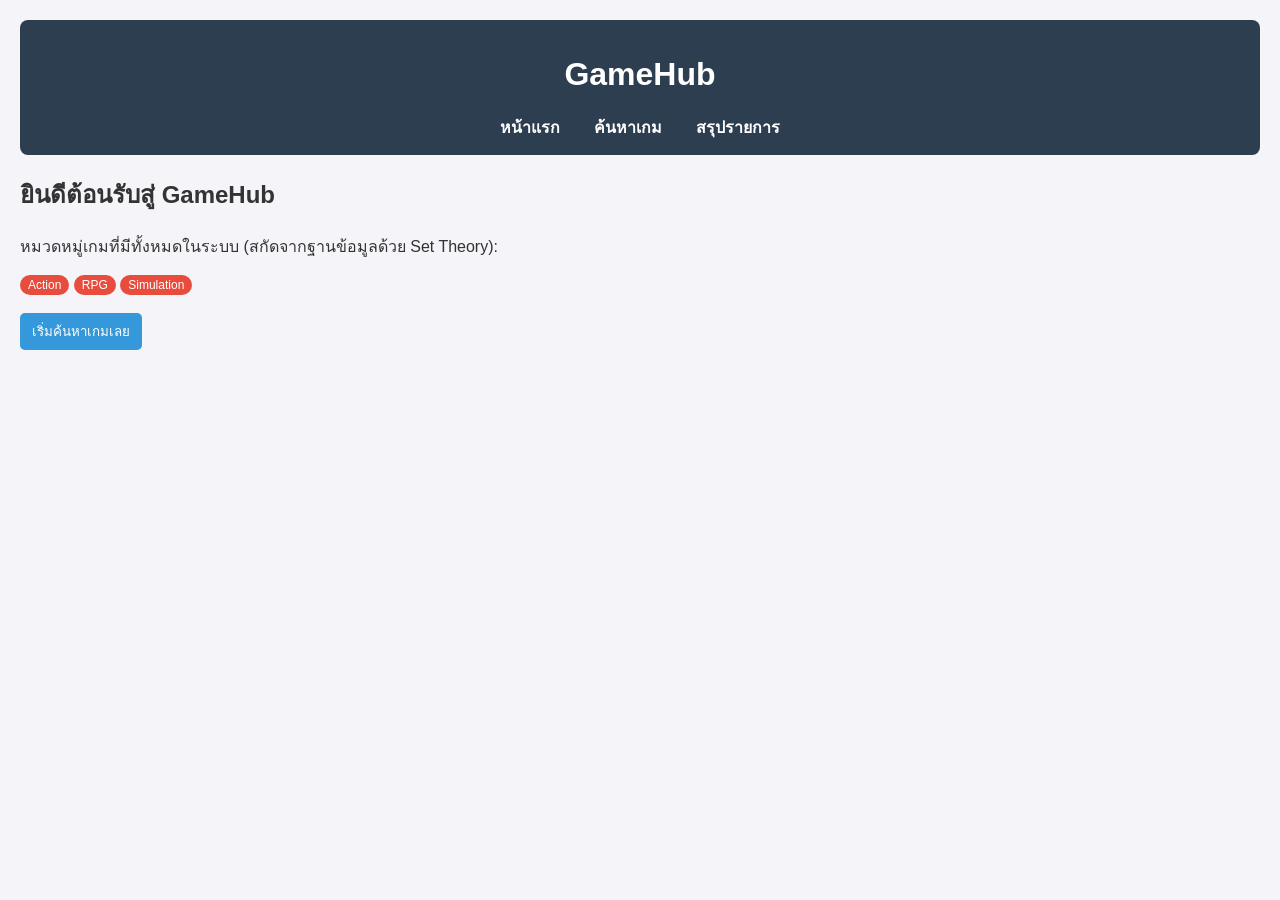
<file: index.html>
<!DOCTYPE html>
<html lang="th">
<head>
    <meta charset="UTF-8">
    <title>GameHub - หน้าแรก</title>
    <link rel="stylesheet" href="style.css">
</head>
<body onload="renderGenres()">
    <header>
        <h1>GameHub</h1>
        <nav>
            <a href="index.html">หน้าแรก</a>
            <a href="explore.html">ค้นหาเกม</a>
            <a href="summary.html">สรุปรายการ</a>
        </nav>
    </header>

    <h2>ยินดีต้อนรับสู่ GameHub</h2>
    <p>หมวดหมู่เกมที่มีทั้งหมดในระบบ (สกัดจากฐานข้อมูลด้วย Set Theory):</p>
    <div id="genre-list" style="margin-bottom: 20px;"></div>
    
    <button onclick="window.location.href='explore.html'">เริ่มค้นหาเกมเลย</button>

    <script src="script.js"></script>
</body>
</html>
</file>
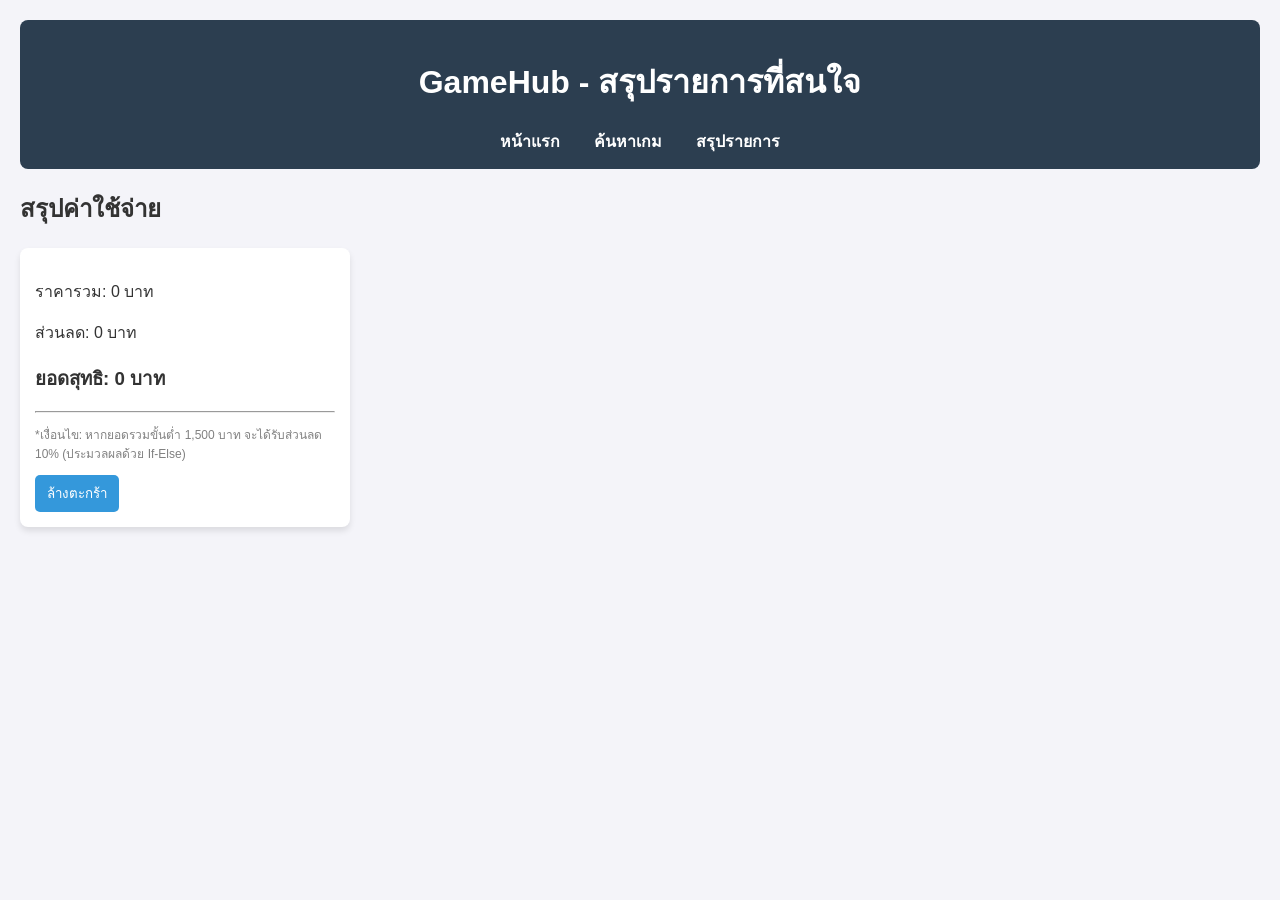
<file: summary.html>
<!DOCTYPE html>
<html lang="th">
<head>
    <meta charset="UTF-8">
    <title>GameHub - สรุปรายการ</title>
    <link rel="stylesheet" href="style.css">
</head>
<body onload="calculateDiscount()">
    <header>
        <h1>GameHub - สรุปรายการที่สนใจ</h1>
        <nav>
            <a href="index.html">หน้าแรก</a>
            <a href="explore.html">ค้นหาเกม</a>
            <a href="summary.html">สรุปรายการ</a>
        </nav>
    </header>

    <h2>สรุปค่าใช้จ่าย</h2>
    <div class="card" style="width: 300px;">
        <div id="summary-details"></div>
        <hr>
        <p style="font-size: 12px; color: gray;">
            *เงื่อนไข: หากยอดรวมขั้นต่ำ 1,500 บาท จะได้รับส่วนลด 10% (ประมวลผลด้วย If-Else)
        </p>
        <button onclick="localStorage.clear(); location.reload();">ล้างตะกร้า</button>
    </div>

    <script src="script.js"></script>
</body>
</html>
</file>
<file: style.css>
body { font-family: 'Segoe UI', Tahoma, Geneva, Verdana, sans-serif; margin: 0; padding: 20px; background-color: #f4f4f9; color: #333; }
header { background-color: #2c3e50; color: white; padding: 15px; text-align: center; border-radius: 8px; margin-bottom: 20px; }
nav a { color: white; margin: 0 15px; text-decoration: none; font-weight: bold; }
.card-container { display: flex; gap: 20px; flex-wrap: wrap; }
.card { background: white; padding: 15px; border-radius: 8px; box-shadow: 0 4px 6px rgba(0,0,0,0.1); width: 250px; }
button { background: #3498db; color: white; border: none; padding: 8px 12px; border-radius: 5px; cursor: pointer; }
button:hover { background: #2980b9; }
.genre-badge { background: #e74c3c; color: white; padding: 3px 8px; border-radius: 12px; font-size: 12px; }
</file>
